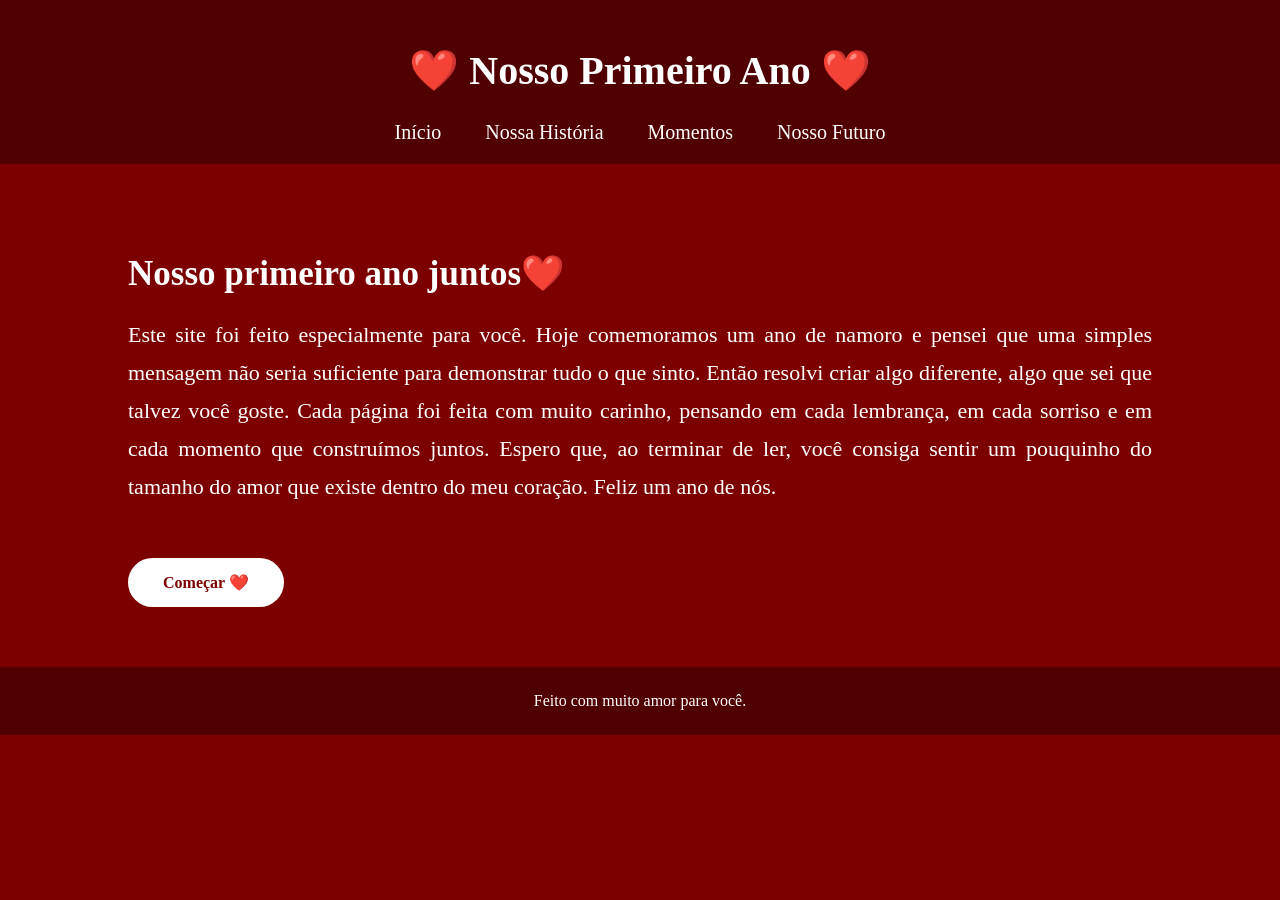
<file: index.html>
<html lang="pt-br">
<head>
<meta charset="UTF-8">
<title>Nosso Primeiro Ano ❤️</title>
<link rel="stylesheet" href="style.css">
</head>

<body>

<header>

<h1>❤️ Nosso Primeiro Ano ❤️</h1>

<nav>
<a href="index.html">Início</a>
<a href="historia.html">Nossa História</a>
<a href="momentos.html">Momentos</a>
<a href="futuro.html">Nosso Futuro</a>
</nav>

</header>

<section>

<h2>Nosso primeiro ano juntos❤️</h2>

<p>

Este site foi feito especialmente para você.

Hoje comemoramos um ano de namoro e pensei que uma simples mensagem não seria suficiente 
para demonstrar tudo o que sinto. Então resolvi criar algo diferente, algo que sei que talvez você goste.

Cada página foi feita com muito carinho, pensando em cada lembrança, em cada sorriso e em 
cada momento que construímos juntos.

Espero que, ao terminar de ler, você consiga sentir um pouquinho do tamanho do amor que 
existe dentro do meu coração.

Feliz um ano de nós.

</p>

<a class="botao" href="historia.html">
Começar ❤️
</a>

</section>

<footer>

Feito com muito amor para você.

</footer>

</body>
</html>
</file>
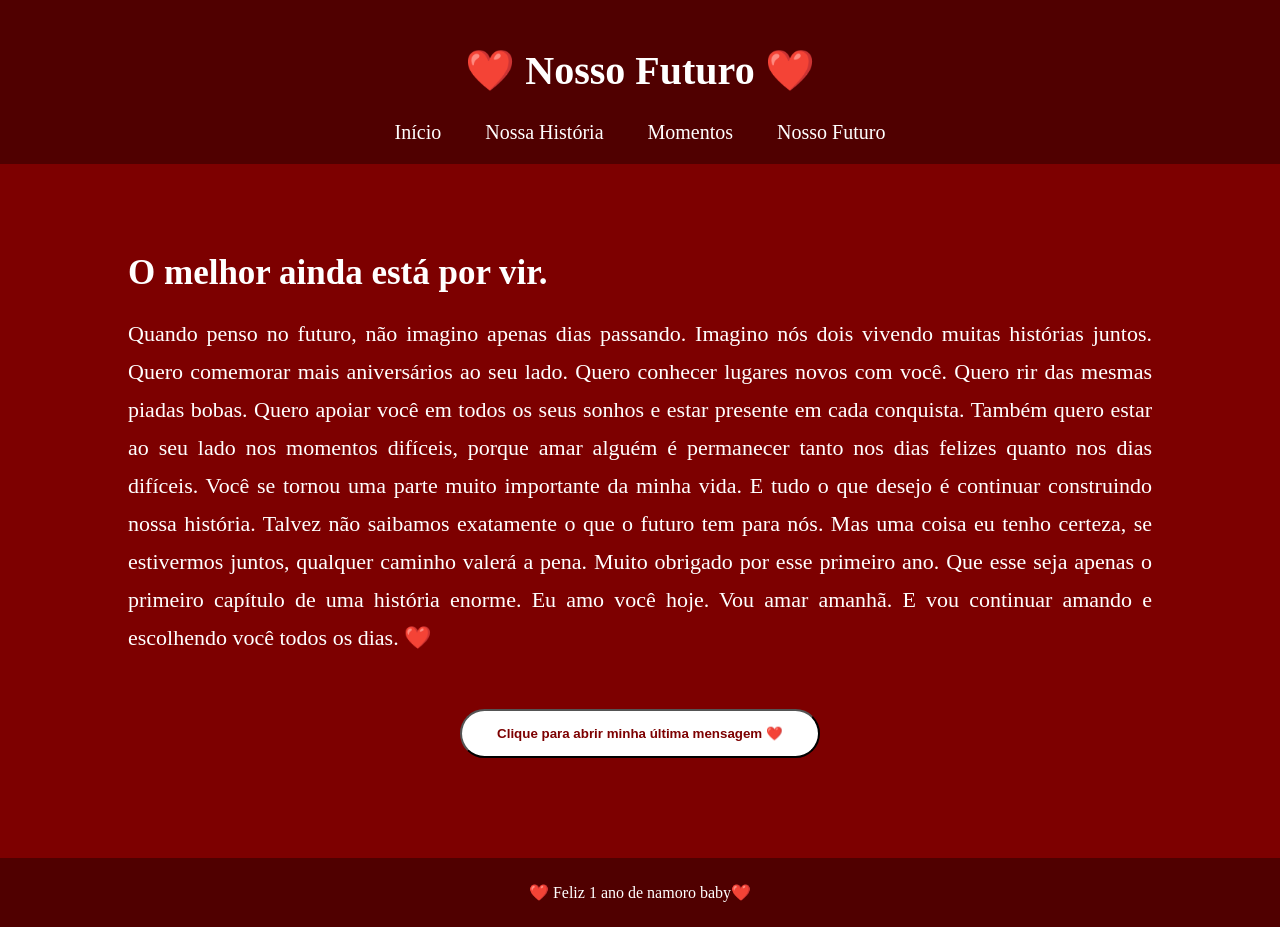
<file: futuro.html>
<html lang="pt-br">
<head>
<meta charset="UTF-8">
<meta name="viewport" content="width=device-width, initial-scale=1.0">
<title>Nosso Futuro ❤️</title>

<link rel="stylesheet" href="style.css">

<script>

function surpresa(){

document.getElementById("mensagem").innerHTML =

"Meu amor, se chegamos até aqui, é porque nosso amor foi construído com carinho, respeito, confiança e muita dedicação. Obrigada por fazer parte da minha vida e por me escolher todos os dias. Eu tenho muito orgulho da pessoa incrível que você é e sou imensamente feliz por compartilhar minha vida com você. Espero viver muitos outros aniversários de namoro ao seu lado, realizar nossos sonhos, viajar, construir nossa família, ter nossa casinha, construir novas lembranças e continuar escrevendo essa linda história juntos. Feliz 1 ano de namoro meu amor! Eu te amo infinitamente. ❤️";

}

</script>

</head>
<body>

<header>

<h1>❤️ Nosso Futuro ❤️</h1>

<nav>
<a href="index.html">Início</a>
<a href="historia.html">Nossa História</a>
<a href="momentos.html">Momentos</a>
<a href="futuro.html">Nosso Futuro</a>
</nav>

</header>

<section>

<h2>O melhor ainda está por vir.</h2>

<p>

Quando penso no futuro, não imagino apenas dias passando.
Imagino nós dois vivendo muitas histórias juntos.
Quero comemorar mais aniversários ao seu lado.
Quero conhecer lugares novos com você.
Quero rir das mesmas piadas bobas.
Quero apoiar você em todos os seus sonhos e estar presente em cada conquista.
Também quero estar ao seu lado nos momentos difíceis, porque amar alguém é 
permanecer tanto nos dias felizes quanto nos dias difíceis.
Você se tornou uma parte muito importante da minha vida.
E tudo o que desejo é continuar construindo nossa história.
Talvez não saibamos exatamente o que o futuro tem para nós.
Mas uma coisa eu tenho certeza, se estivermos juntos, qualquer caminho valerá a pena.
Muito obrigado por esse primeiro ano.
Que esse seja apenas o primeiro capítulo de uma história enorme.
Eu amo você hoje.
Vou amar amanhã.
E vou continuar amando e escolhendo você todos os dias.

❤️

</p>

<center>

<button class="botao" onclick="surpresa()">

Clique para abrir minha última mensagem ❤️

</button>

<p id="mensagem" style="margin-top:40px;font-size:22px;"></p>

</center>

</section>

<footer>

❤️ Feliz 1 ano de namoro baby❤️

</footer>

</body>
</html>
</file>
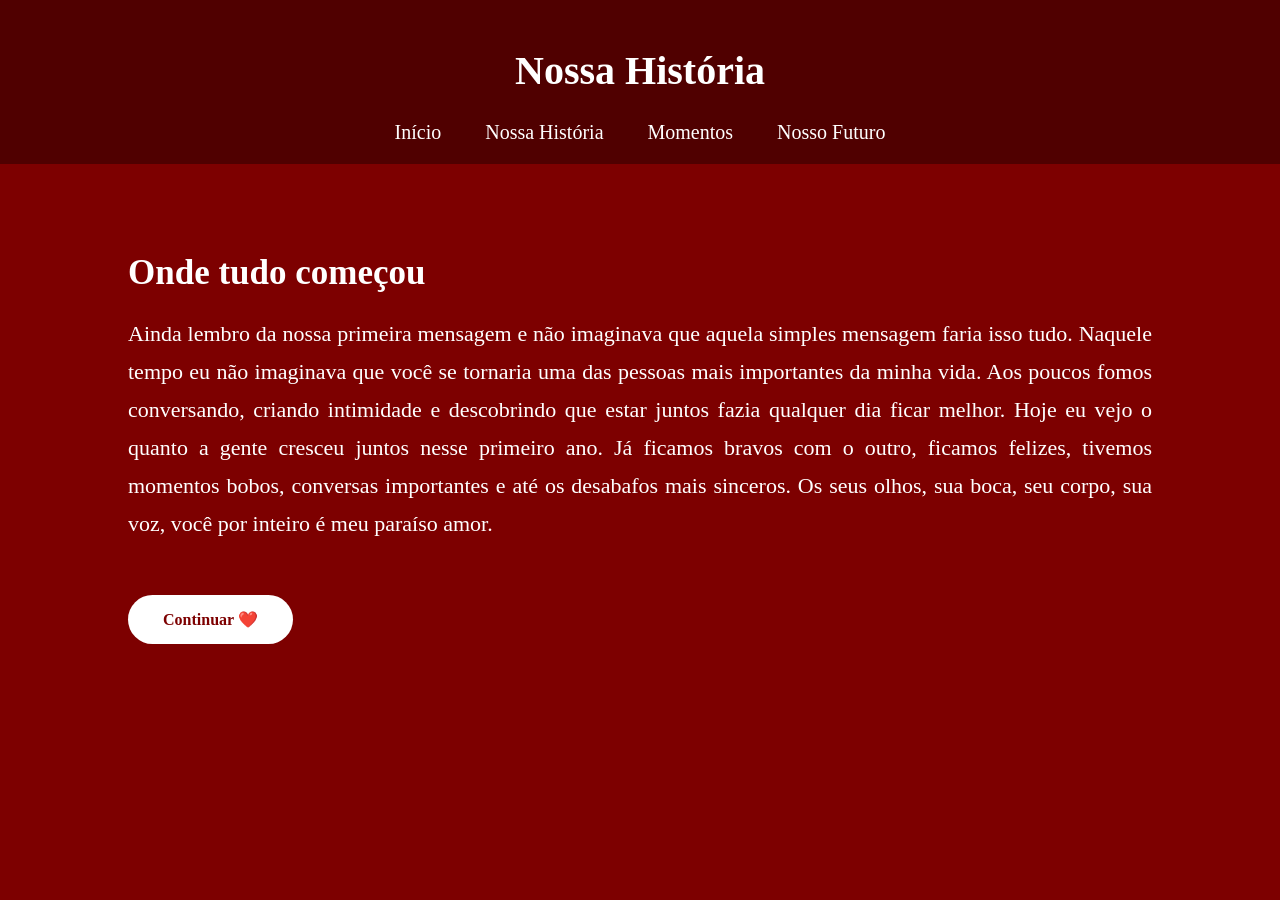
<file: historia.html>
<html lang="pt-br">
    <head>
        <meta charset="UTF-8">
        <title>Nossa História</title>
        <link rel="stylesheet" href="style.css">
</head>

<body>

    <header>

        <h1>Nossa História</h1>

        <nav>
            <a href="index.html">Início</a>
            <a href="historia.html">Nossa História</a>
            <a href="momentos.html">Momentos</a>
            <a href="futuro.html">Nosso Futuro</a>
</nav>

</header>

<section>

<h2>Onde tudo começou</h2>

<p>

Ainda lembro da nossa primeira mensagem e não imaginava que aquela simples mensagem faria isso tudo.
Naquele tempo eu não imaginava que você se tornaria uma das pessoas mais importantes da minha vida.
Aos poucos fomos conversando, criando intimidade e descobrindo que estar juntos fazia qualquer dia 
ficar melhor.
Hoje eu vejo o quanto a gente cresceu juntos nesse primeiro ano.
Já ficamos bravos com o outro, ficamos felizes, tivemos momentos bobos, conversas importantes e até os 
desabafos mais sinceros.
Os seus olhos, sua boca, seu corpo, sua voz, você por inteiro é meu paraíso amor.


</p>

<a class="botao" href="momentos.html">
Continuar ❤️
</a>
</section>

</body>
</html>
</file>
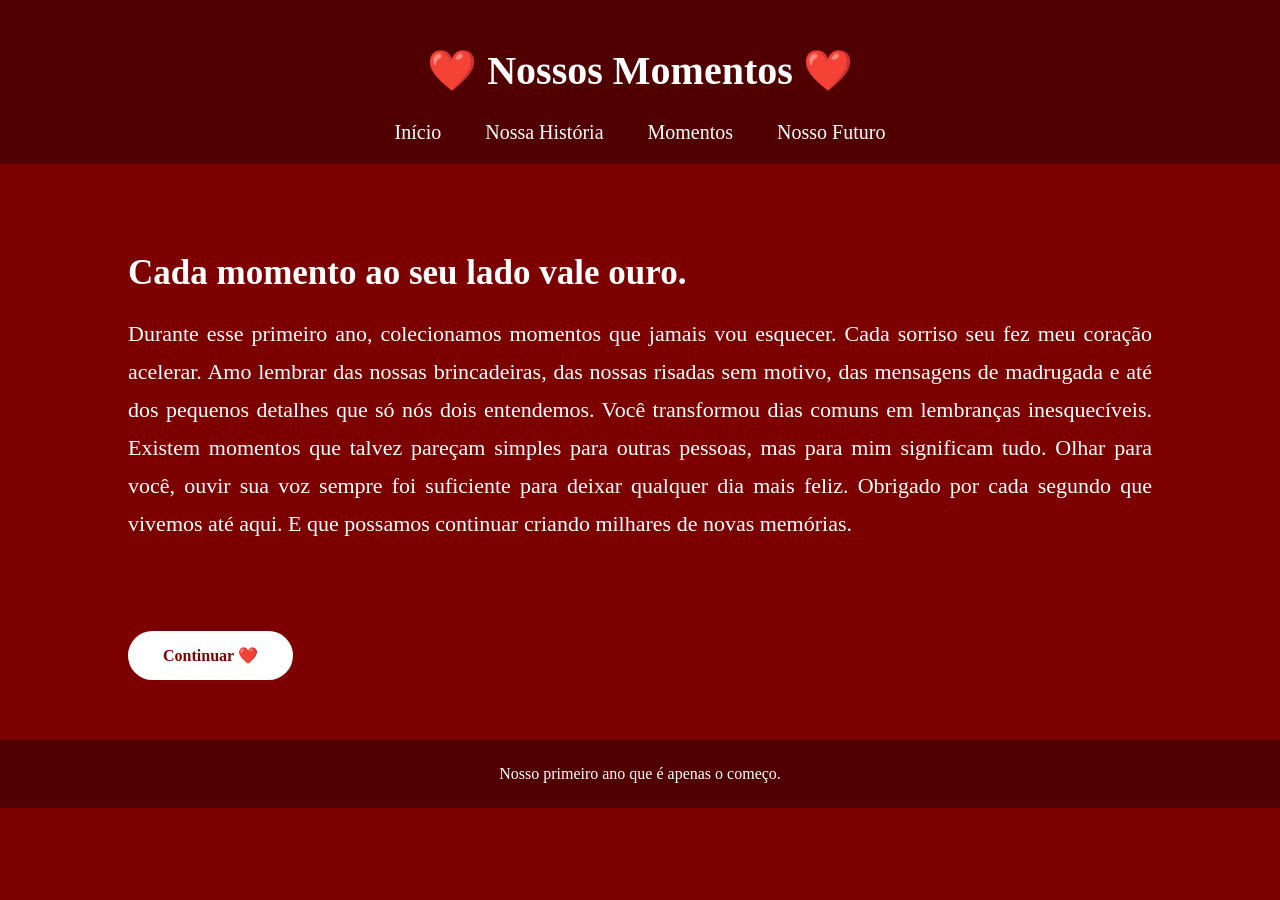
<file: momentos.html>
<html lang="pt-br">
<head>
<meta charset="UTF-8">
<meta name="viewport" content="width=device-width, initial-scale=1.0">
<title>Nossos Momentos ❤️</title>

<link rel="stylesheet" href="style.css">

</head>
<body>

<header>

<h1>❤️ Nossos Momentos ❤️</h1>

<nav>
<a href="index.html">Início</a>
<a href="historia.html">Nossa História</a>
<a href="momentos.html">Momentos</a>
<a href="futuro.html">Nosso Futuro</a>
</nav>

</header>

<section>

<h2>Cada momento ao seu lado vale ouro.</h2>

<p>

Durante esse primeiro ano, colecionamos momentos que jamais vou esquecer.
Cada sorriso seu fez meu coração acelerar.
Amo lembrar das nossas brincadeiras, das nossas risadas sem motivo, das 
mensagens de madrugada e até dos pequenos detalhes que só nós dois entendemos.
Você transformou dias comuns em lembranças inesquecíveis.
Existem momentos que talvez pareçam simples para outras pessoas, mas para mim significam tudo.
Olhar para você, ouvir sua voz sempre foi suficiente para deixar qualquer dia mais feliz.
Obrigado por cada segundo que vivemos até aqui.
E que possamos continuar criando milhares de novas memórias.

</p>


<br><br>

<a class="botao" href="futuro.html">
Continuar ❤️
</a>

</section>

<footer>

Nosso primeiro ano que é apenas o começo.

</footer>

</body>
</html>
</file>
<file: style.css>
body{
    margin:0;
    padding:0;
    box-sizing:border-box;
    font-family:Georgia, serif;
}

body{
    background:#7d0000;
    color:white;
}

header{
    background:#500000;
    padding:20px;
    text-align:center;
    position:sticky;
    top:0;
}

header h1{
    font-size:40px;
}

nav{
    margin-top:15px;
}

nav a{
    color:white;
    text-decoration:none;
    margin:20px;
    font-size:20px;
    transition:.3s;
}

nav a:hover{
    color:#ffb3b3;
}

section{
    width:80%;
    margin:auto;
    padding:60px 0;
}

h2{
    font-size:35px;
    margin-bottom:20px;
}

p{
    font-size:22px;
    line-height:38px;
    text-align:justify;
}

.botao{
    display:inline-block;
    margin-top:30px;
    background:white;
    color:#7d0000;
    padding:15px 35px;
    border-radius:30px;
    text-decoration:none;
    font-weight:bold;
}

.botao:hover{
    background:#ffd4d4;
}

img{
    width:100%;
    border-radius:20px;
    margin-top:30px;
}

footer{
    background:#500000;
    text-align:center;
    padding:25px;
}
</file>
